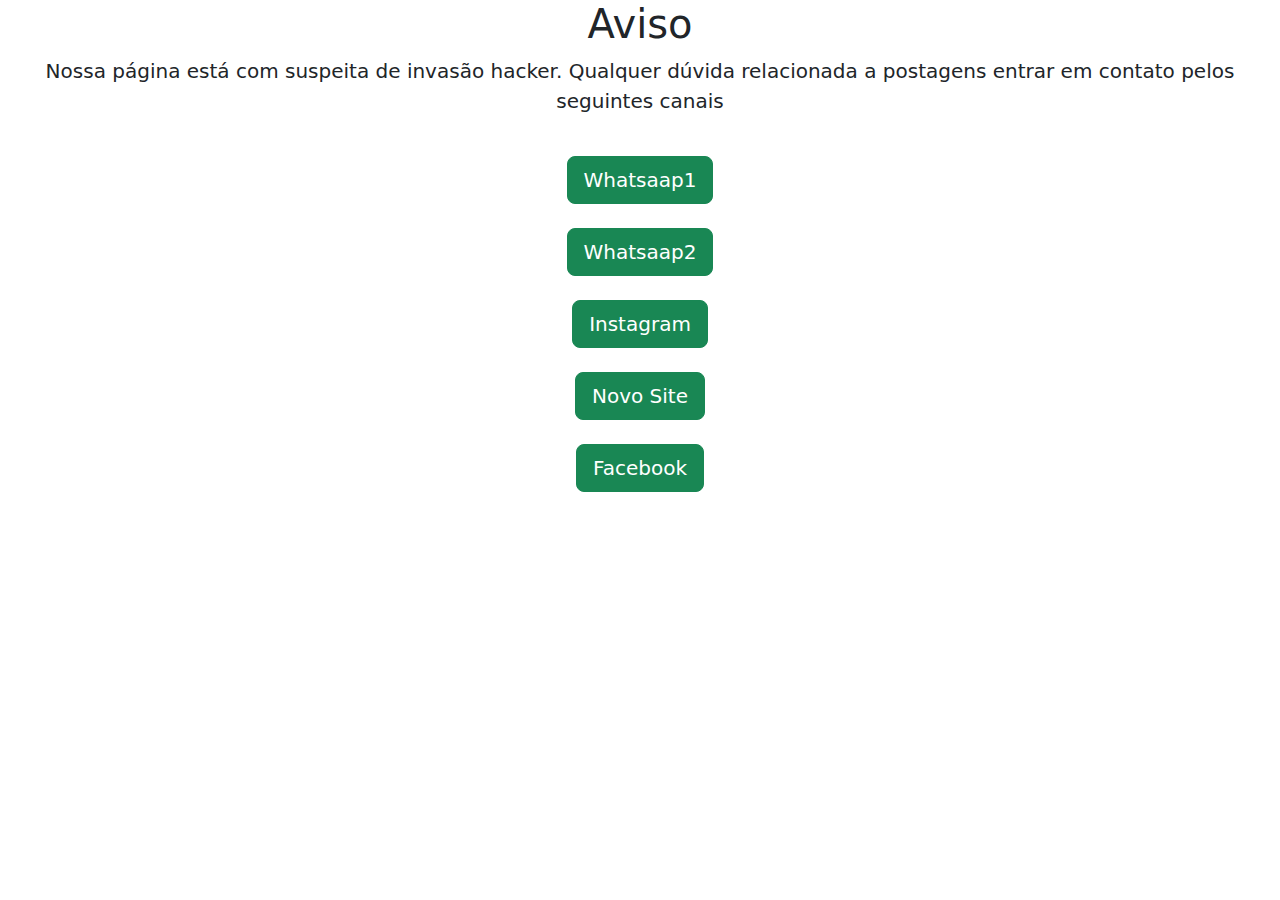
<file: index.html>
<!DOCTYPE html>
<html lang="pt-BR">
<head>
  <meta charset="UTF-8">
  <meta http-equiv="X-UA-Compatible" content="IE=edge">
  <meta name="viewport" content="width=device-width, initial-scale=1.0">
  <link rel="icon" href="images/house.png">
  <link rel="stylesheet" type="text/css" href="style.css">
  <link rel="stylesheet" type="text/css" href="bootstrap/bootstrap.min.css">
  <script src="bootstrap/bootstrap.min.js"></script>
  <script src="bootstrap/jquery-3.6.3.min.js"></script>
  <title>VistaBela</title>
</head>
<body>
  <div class="container-fluid">
    <h1 id="titulo">Aviso</h1>
  </div>
  <div class="container-fluid padrao">
    <p class="lead">Nossa página está com suspeita de invasão hacker. Qualquer dúvida relacionada a postagens entrar em contato pelos seguintes canais</p><br>
    <a href="https://wa.me/5521969351961" target="_blank" style="text-decoration:none"><button class="center btn btn-success btn-lg">Whatsaap1</button></a><br><br>
    <a href="https://wa.me/5521979260221" target="_blank" style="text-decoration:none"><button class="center btn btn-success btn-lg">Whatsaap2</button></a><br><br>
    <a href="https://www.instagram.com/casa_vista_bela_itacuruca_rj/?igshid=YmMyMTA2M2Y%3D" target="_blank" style="text-decoration:none"><button class="center btn btn-success btn-lg">Instagram</button></a><br><br>
    <a href="https://ericnwt.github.io/Vista_Bela/" target="_blank" style="text-decoration:none"><button class="center btn btn-success btn-lg">Novo Site</button></a><br><br>
    <a href="https://www.facebook.com/groups/almeidasantos62" target="_blank" style="text-decoration:none"><button class="center btn btn-success btn-lg">Facebook</button></a><br><br>
  </div>
  </body>
</html>
</file>
<file: style.css>
#titulo{
    text-align: center;
}
.padrao{
    text-align: center;
}
</file>
